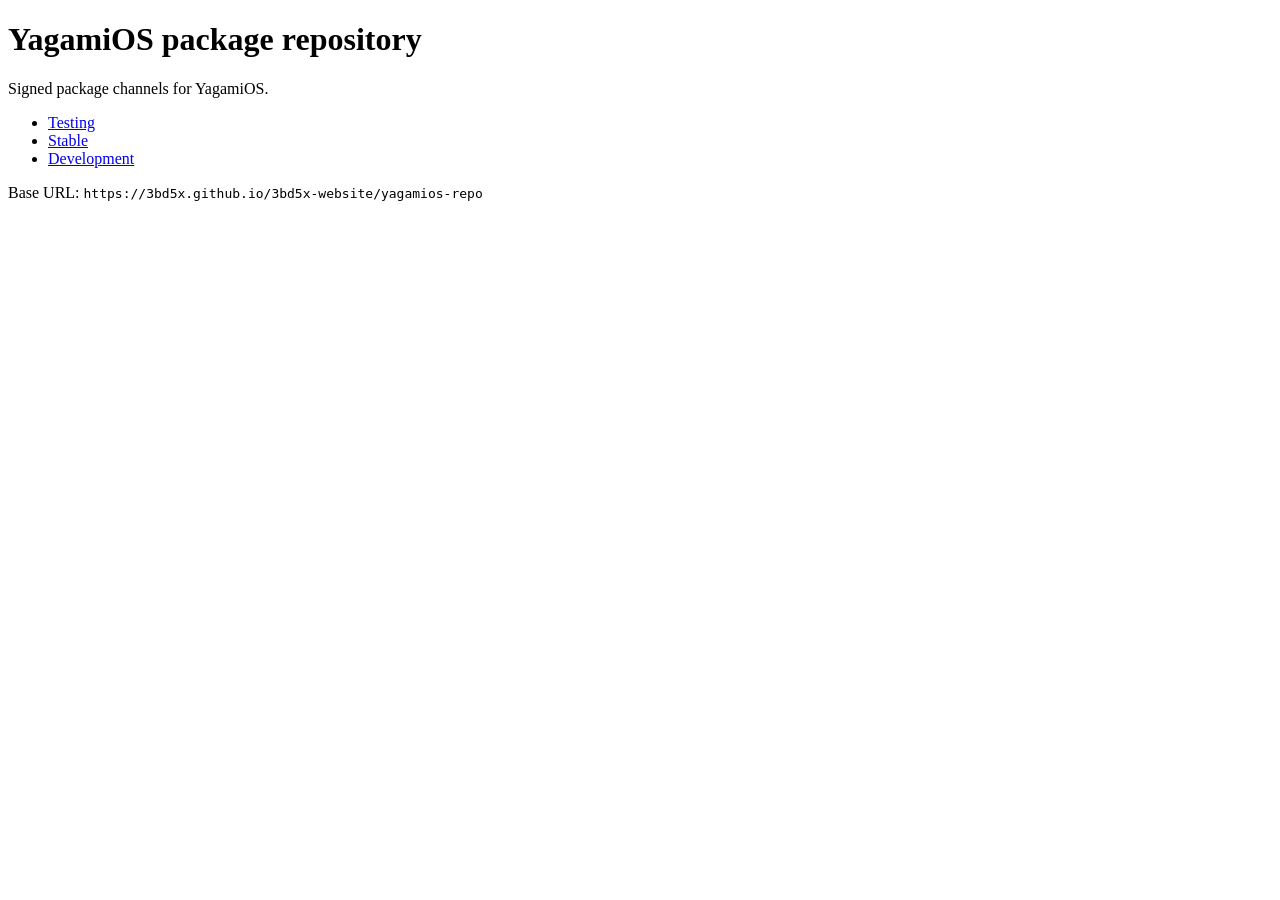
<file: yagamios-repo/index.html>
<!doctype html>
<html lang="en">
<head><meta charset="utf-8"><title>YagamiOS package repository</title></head>
<body>
<h1>YagamiOS package repository</h1>
<p>Signed package channels for YagamiOS.</p>
<ul>
<li><a href="testing/x86_64/release.json">Testing</a></li>
<li><a href="stable/x86_64/release.json">Stable</a></li>
<li><a href="development/x86_64/release.json">Development</a></li>
</ul>
<p>Base URL: <code>https://3bd5x.github.io/3bd5x-website/yagamios-repo</code></p>
</body>
</html>
</file>
